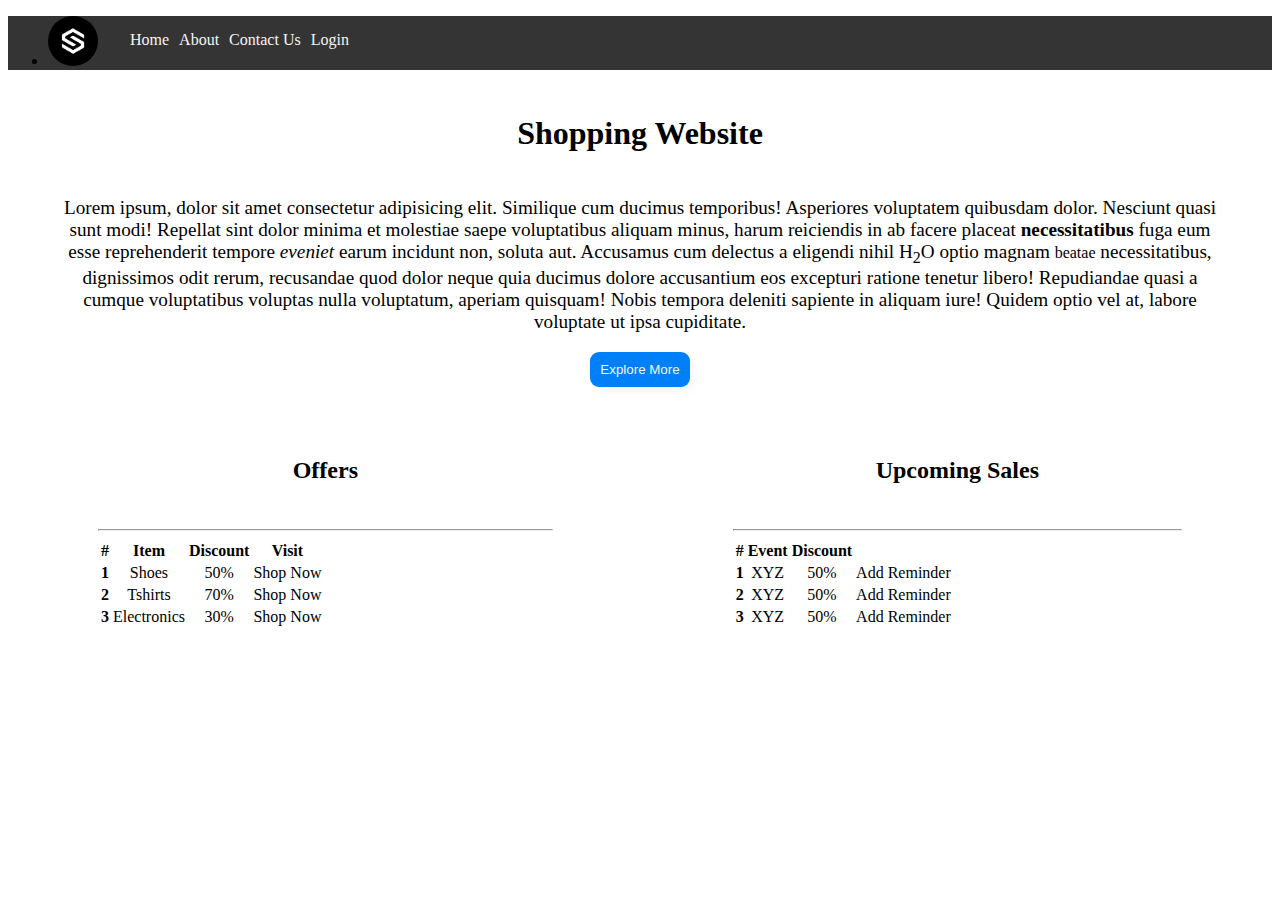
<file: Assignment 2/index.html>
<!DOCTYPE html>
<html lang="en">
  <head>
    <meta charset="UTF-8" />
    <meta http-equiv="X-UA-Compatible" content="IE=edge" />
    <meta name="viewport" content="width=device-width, initial-scale=1.0" />
    <title>Shopping</title>
    <link rel="stylesheet" href="index.css" />
  </head>
  <style>
    .nav-link {
      list-style-type: none;
      margin-left: 5px;
      margin-right: 5px;
      margin-top: 15px;
    }

    .navlinks {
      display: flex;
    }

    .logo {
      height: 50px;
      border-radius: 50%;
      margin-right: 3vh;
    }
  </style>

  <body>
    <nav class="navbar">
      <ul class="navlinks">
        <li class="nav-img">
          <a href="#" style="text-decoration: none"
            ><img class="logo" src="logo.png" alt=""
          /></a>
        </li>
        <li class="nav-link">
          <a href="index.html" style="text-decoration: none; color: whitesmoke"
            >Home</a
          >
        </li>
        <li class="nav-link">
          <a href="#" style="text-decoration: none; color: whitesmoke">About</a>
        </li>
        <li class="nav-link">
          <a href="#" style="text-decoration: none; color: whitesmoke"
            >Contact Us</a
          >
        </li>
        <li class="nav-link">
          <a href="#" style="text-decoration: none; color: whitesmoke">Login</a>
        </li>
      </ul>
    </nav>

    <section class="sec-1">
      <div class="main-content">
        <h1 style="font-size: xx-large; margin-bottom: 5vh">
          Shopping Website
        </h1>
        <p style="font-size: larger">
          Lorem ipsum, dolor sit amet consectetur adipisicing elit. Similique
          cum ducimus temporibus! Asperiores voluptatem quibusdam dolor.
          Nesciunt quasi sunt modi! Repellat sint dolor minima et molestiae
          saepe voluptatibus aliquam minus, harum reiciendis in ab facere
          placeat <b>necessitatibus</b> fuga eum esse reprehenderit tempore
          <i>eveniet</i> earum incidunt non, soluta aut. Accusamus cum delectus
          a eligendi nihil H<sub>2</sub>O optio magnam
          <small>beatae</small> necessitatibus, dignissimos odit rerum,
          recusandae quod dolor neque quia ducimus dolore accusantium eos
          excepturi ratione tenetur libero! Repudiandae quasi a cumque
          voluptatibus voluptas nulla voluptatum, aperiam quisquam! Nobis
          tempora deleniti sapiente in aliquam iure! Quidem optio vel at, labore
          voluptate ut ipsa cupiditate.
        </p>
        <button class="btn">Explore More</button>
      </div>
    </section>
    <section class="sec-2">
      <section class="sub-sec">
        <h2 style="margin-bottom: 5vh">Offers</h2>
        <hr />
        <table class="table">
          <thead>
            <tr>
              <th scope="col">#</th>
              <th scope="col">Item</th>
              <th scope="col">Discount</th>
              <th scope="col">Visit</th>
            </tr>
          </thead>
          <tbody>
            <tr>
              <th scope="row">1</th>
              <td>Shoes</td>
              <td>50%</td>
              <td><a>Shop Now</a></td>
            </tr>
            <tr>
              <th scope="row">2</th>
              <td>Tshirts</td>
              <td>70%</td>
              <td><a>Shop Now</a></td>
            </tr>
            <tr>
              <th scope="row">3</th>
              <td>Electronics</td>
              <td>30%</td>
              <td><a>Shop Now</a></td>
            </tr>
          </tbody>
        </table>
      </section>
      <section class="sub-sec">
        <h2 style="margin-bottom: 5vh">Upcoming Sales</h2>
        <hr />
        <table class="table">
          <thead>
            <tr>
              <th scope="col">#</th>
              <th scope="col">Event</th>
              <th scope="col">Discount</th>
              <th scope="col"></th>
            </tr>
          </thead>
          <tbody>
            <tr>
              <th scope="row">1</th>
              <td>XYZ</td>
              <td>50%</td>
              <td><a>Add Reminder</a></td>
            </tr>
            <tr>
              <th scope="row">2</th>
              <td>XYZ</td>
              <td>50%</td>
              <td><a>Add Reminder</a></td>
            </tr>
            <tr>
              <th scope="row">3</th>
              <td>XYZ</td>
              <td>50%</td>
              <td><a>Add Reminder</a></td>
            </tr>
          </tbody>
        </table>
      </section>
    </section>
  </body>
  <link
    href="https://cdn.jsdelivr.net/npm/bootstrap@5.3.0-alpha1/dist/css/bootstrap.min.css"
    rel="stylesheet"
    integrity="sha384-GLhlTQ8iRABdZLl6O3oVMWSktQOp6b7In1Zl3/Jr59b6EGGoI1aFkw7cmDA6j6gD"
    crossorigin="anonymous"
  />
  <script
    src="https://cdn.jsdelivr.net/npm/bootstrap@5.3.0-alpha1/dist/js/bootstrap.bundle.min.js"
    integrity="sha384-w76AqPfDkMBDXo30jS1Sgez6pr3x5MlQ1ZAGC+nuZB+EYdgRZgiwxhTBTkF7CXvN"
    crossorigin="anonymous"
  ></script>
</html>
</file>
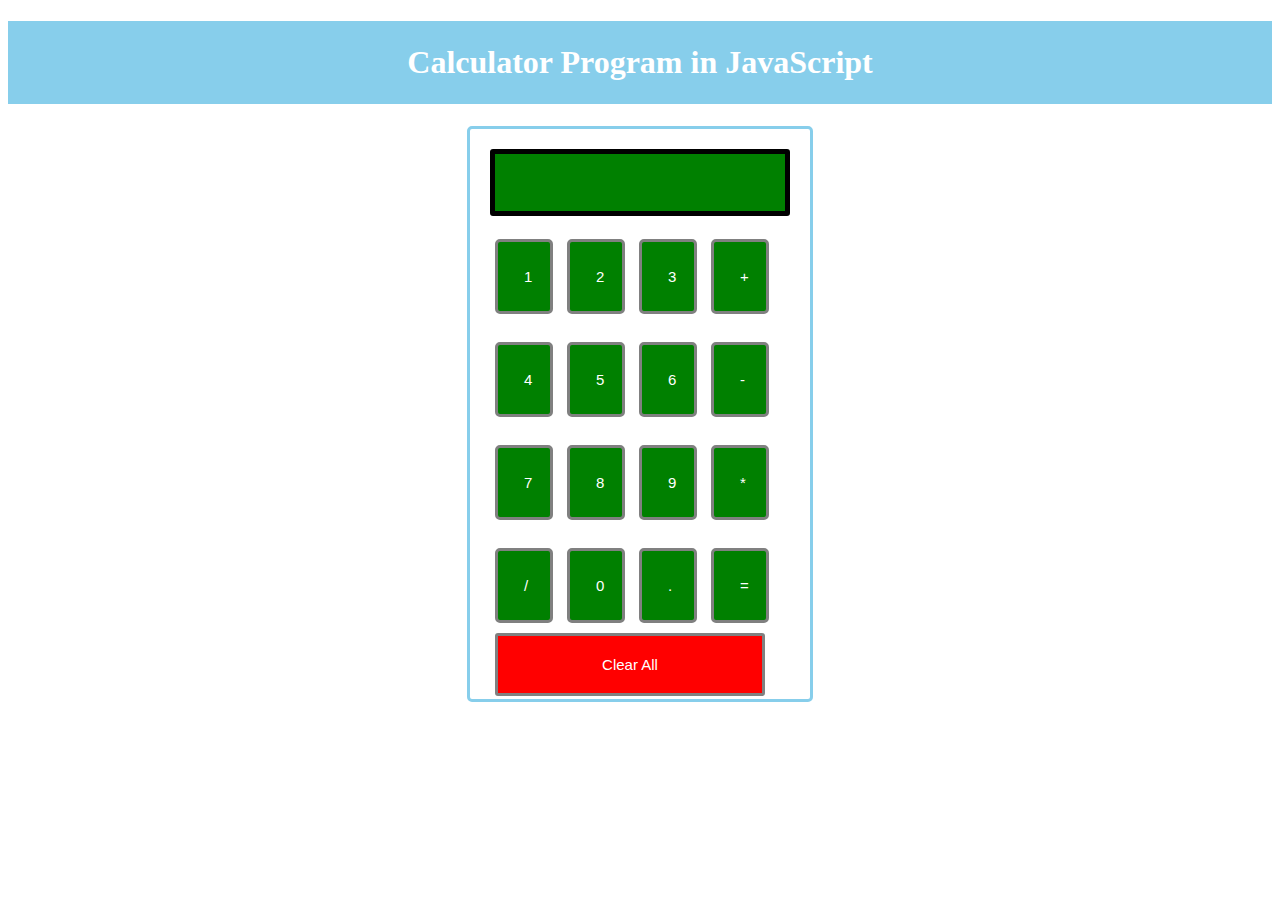
<file: Assignment 4/index.html>
<!DOCTYPE html>
<html lang="en">
  <head>
    <title>JavaScript Calculator</title>

    <style>
      h1 {
        text-align: center;
        padding: 23px;
        background-color: skyblue;
        color: white;
      }

      #clear {
        width: 270px;
        border: 3px solid gray;
        border-radius: 3px;
        padding: 20px;
        background-color: red;
      }

      .formstyle {
        width: 300px;
        height: 530px;
        margin: auto;
        border: 3px solid skyblue;
        border-radius: 5px;
        padding: 20px;
      }

      input {
        width: 20px;
        background-color: green;
        color: white;
        border: 3px solid gray;
        border-radius: 5px;
        padding: 26px;
        margin: 5px;
        font-size: 15px;
      }

      #calc {
        width: 250px;
        border: 5px solid black;
        border-radius: 3px;
        padding: 20px;
        margin: auto;
      }
    </style>
  </head>
  <body>
    <h1>Calculator Program in JavaScript</h1>
    <div class="formstyle">
      <form name="form1">
        <!-- This input box shows the button pressed by the user in calculator. -->
        <input id="calc" type="text" name="answer" /> <br />
        <br />
        <!-- Display the calculator button on the screen. -->
        <!-- onclick() function display the number prsses by the user. -->
        <input type="button" value="1" onclick="form1.answer.value += '1' " />
        <input type="button" value="2" onclick="form1.answer.value += '2' " />
        <input type="button" value="3" onclick="form1.answer.value += '3' " />
        <input type="button" value="+" onclick="form1.answer.value += '+' " />
        <br />
        <br />

        <input type="button" value="4" onclick="form1.answer.value += '4' " />
        <input type="button" value="5" onclick="form1.answer.value += '5' " />
        <input type="button" value="6" onclick="form1.answer.value += '6' " />
        <input type="button" value="-" onclick="form1.answer.value += '-' " />
        <br />
        <br />

        <input type="button" value="7" onclick="form1.answer.value += '7' " />
        <input type="button" value="8" onclick="form1.answer.value += '8' " />
        <input type="button" value="9" onclick="form1.answer.value += '9' " />
        <input type="button" value="*" onclick="form1.answer.value += '*' " />
        <br />
        <br />

        <input type="button" value="/" onclick="form1.answer.value += '/' " />
        <input type="button" value="0" onclick="form1.answer.value += '0' " />
        <input type="button" value="." onclick="form1.answer.value += '.' " />
        <!-- When we click on the '=' button, the onclick() shows the sum results on the calculator screen. -->
        <input
          type="button"
          value="="
          onclick="form1.answer.value = eval(form1.answer.value) "
        />
        <br />
        <!-- Display the Cancel button and erase all data entered by the user. -->
        <input
          type="button"
          value="Clear All"
          onclick="form1.answer.value = ' ' "
          id="clear"
        />
        <br />
      </form>
    </div>
  </body>
</html>
</file>
<file: Assignment 2/index.css>
.navbar {
    background-color: rgb(53, 52, 52);
}

.sec-1 {
    margin-top: 5vh;
    padding-left: 50px;
    padding-right: 50px;
}

.main-content {
    text-align: center;
}

.btn {
    padding: 10px;
    background-color: rgb(0, 128, 248);
    border-radius: 1vh;
    color: whitesmoke;
    border: none;
    box-shadow: 4px 4px 8px;
}

.btn:hover {
    background-color: rgb(0, 128, 248, 0.7);
}

.sec-2 {
    margin-top: 50px;
    display: grid;
    grid-template-columns: auto auto;
}

.sub-sec {
    text-align: center;
    padding-left: 10vh;
    padding-right: 10vh;
}
</file>
